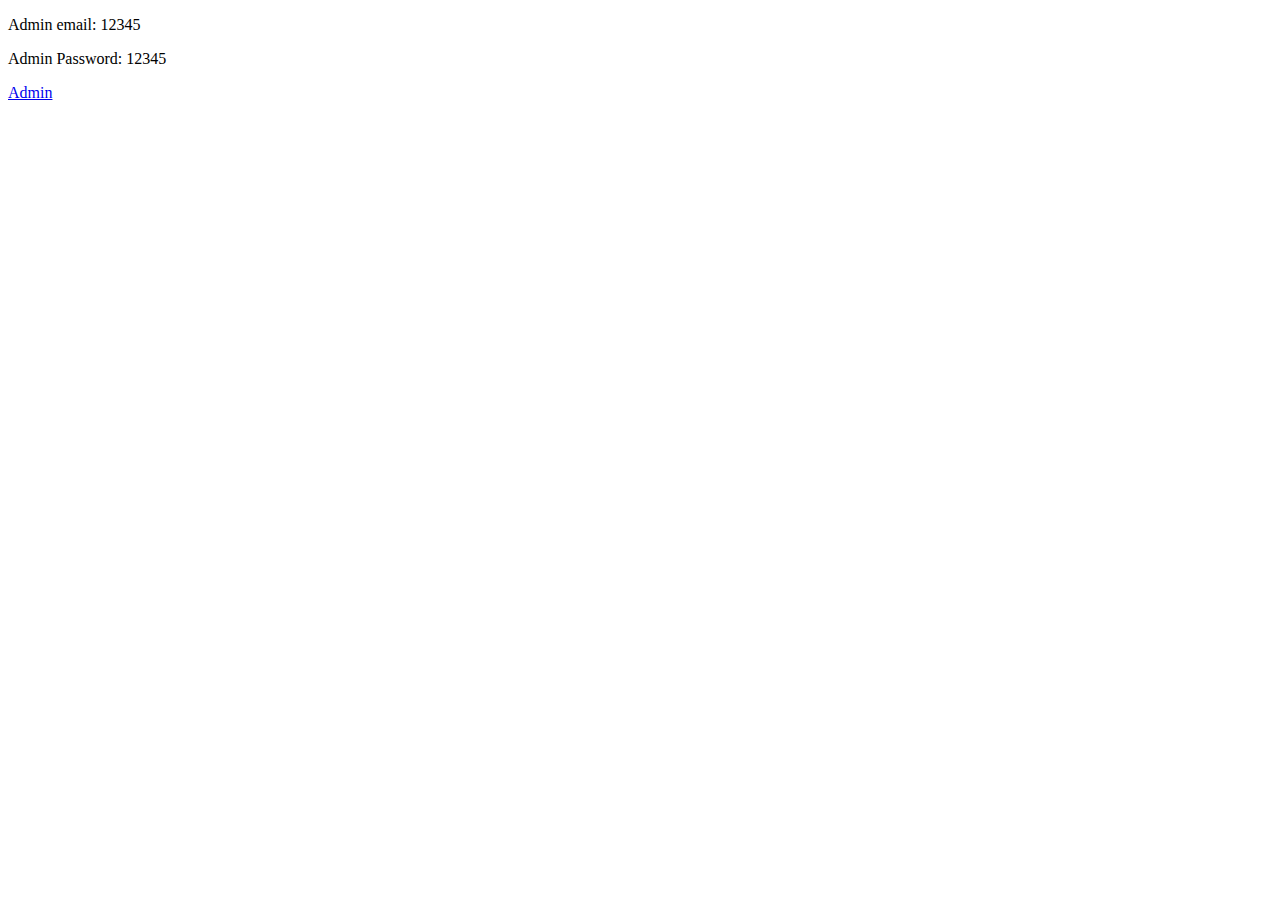
<file: index.html>
<!DOCTYPE html>
<html lang="en">
<head>
    <meta charset="UTF-8">
    <meta name="viewport" content="width=device-width, initial-scale=1.0">
    <title>Document</title>
</head>
<body>

    <p>Admin email: 12345</p>
    <p>Admin Password: 12345</p>

    <a href="./admin/login/index.html">Admin</a>

</body>
</html>
</file>
